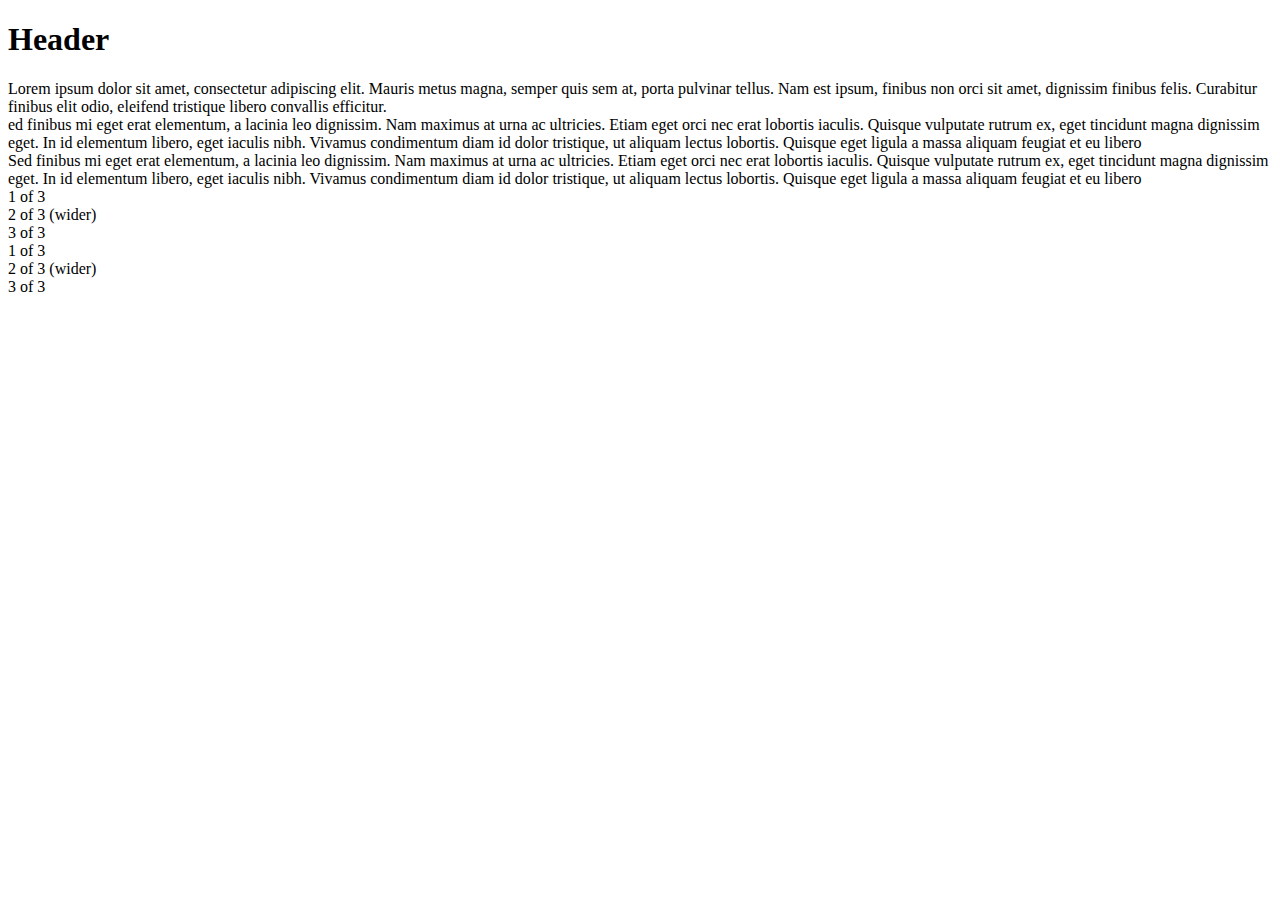
<file: bootstrap1.html>
<!DOCTYPE html>
<html lang="en">
<head>

	<meta charset="UTF-8">
	<link rel="stylesheet" type="text/css" href="https://maxcdn.bootstrapcdn.com/bootstrap/3.3.7/css/bootstrap.min.css" integrity="sha384-BVYiiSIFeK1dGmJRAkycuHAHRg32OmUcww7on3RYdg4Va+PmSTsz/K68vbdEjh4u">
</head>
<body>

<div class="container">
  
        <div class="row">
           <div class="col-sm-12">
             <h1>Header</h1>
           </div>
        </div>

        <div class="row">
           <div class="col-sm-4">
              Lorem ipsum dolor sit amet, consectetur adipiscing elit. Mauris metus magna, semper quis sem at, porta pulvinar tellus. Nam est ipsum, finibus non orci sit amet, dignissim finibus felis. Curabitur finibus elit odio, eleifend tristique libero convallis efficitur.
           </div>

           <div class="col-sm-4">
              ed finibus mi eget erat elementum, a lacinia leo dignissim. Nam maximus at urna ac ultricies. Etiam eget orci nec erat lobortis iaculis. Quisque vulputate rutrum ex, eget tincidunt magna dignissim eget. In id elementum libero, eget iaculis nibh. Vivamus condimentum diam id dolor tristique, ut aliquam lectus lobortis. Quisque eget ligula a massa aliquam feugiat et eu libero
           </div>

           <div class="col-sm-4">
              Sed finibus mi eget erat elementum, a lacinia leo dignissim. Nam maximus at urna ac ultricies. Etiam eget orci nec erat lobortis iaculis. Quisque vulputate rutrum ex, eget tincidunt magna dignissim eget. In id elementum libero, eget iaculis nibh. Vivamus condimentum diam id dolor tristique, ut aliquam lectus lobortis. Quisque eget ligula a massa aliquam feugiat et eu libero
           </div>

        </div>

 </div>

 <div class="container">
  <div class="row">
    <div class="col">
      1 of 3
    </div>
    <div class="col-6">
      2 of 3 (wider)
    </div>
    <div class="col">
      3 of 3
    </div>
  </div>
  <div class="row">
    <div class="col">
      1 of 3
    </div>
    <div class="col-5">
      2 of 3 (wider)
    </div>
    <div class="col">
      3 of 3
    </div>
  </div>
</div>

</body>
</html>
</file>
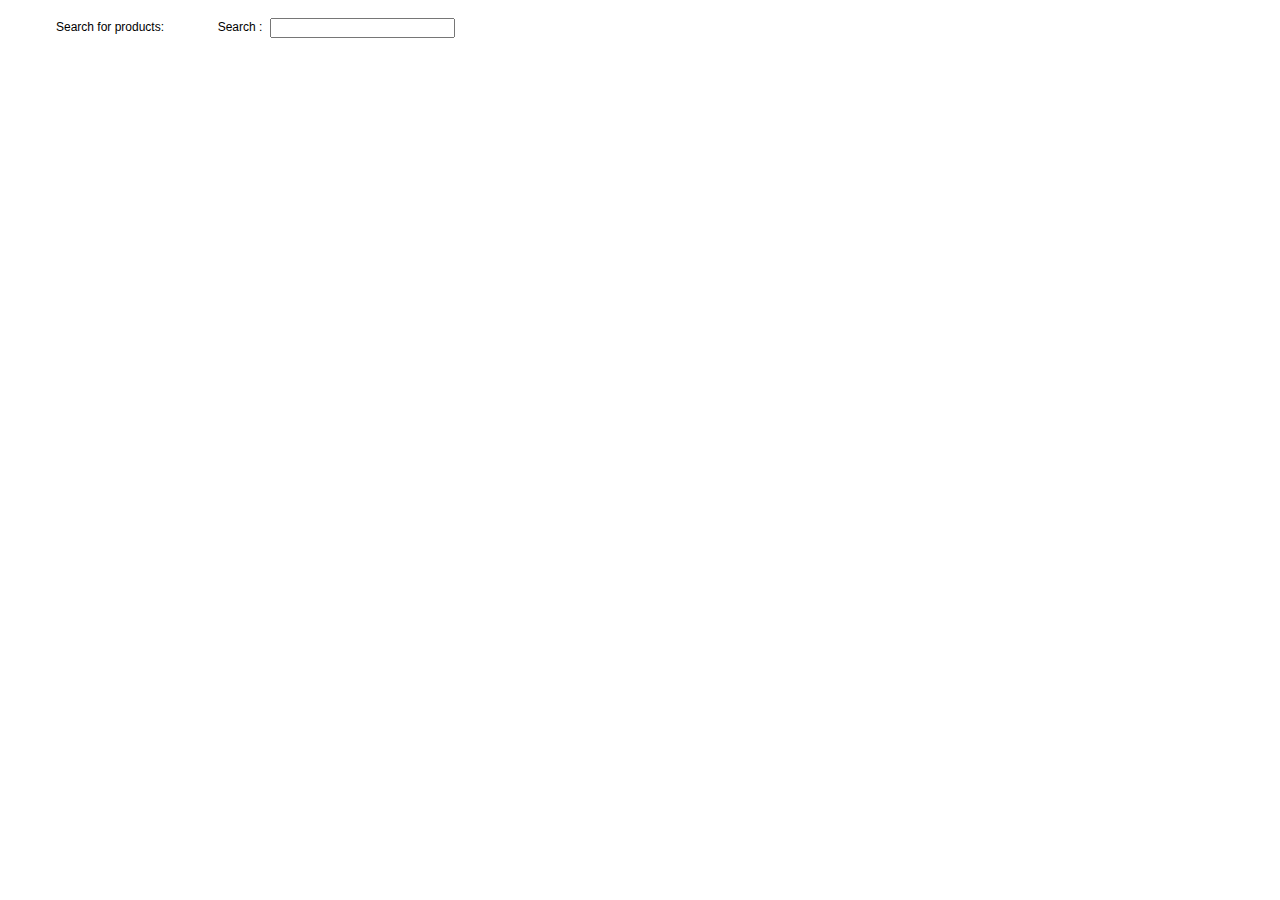
<file: test.html>
<!DOCTYPE html>
<html>
<head>
  <title>Andy Chen</title>
  <link rel="stylesheet" type="text/css" href="test.css">
  <link href="https://fonts.googleapis.com/css?family=Anton|Montserrat|Open+Sans+Condensed:300|Sedgwick+Ave" rel="stylesheet">
</head>
<body> 




 <div class="panel">
    <div class="displayModes">
       Search for products:          
    </div>
    <div class="searchPanel">
        <div style="float:left;width:60px;padding-top:2px;"> 
            Search :
        </div>
        <div style="float:left;width:100px;"> 
            <input name="txtSearch" type="text" id="txtSearch" style="height:14px;" />  
        </div>        
     </div>
  </div> 



</body>
</html>
</file>
<file: test.css>
.displayModes
{
    float:left;
    width:200px;
    padding-top:2px;
    padding-left: 2px;  
    text-align: center;
}

.searchPanel
{
    float: left;
    width:200px;
    margin-right: 150px;
    text-align: center;
}

.panel
{
    font-family: Arial, Verdana, Sans-serif;
    font-size: 12px;
    padding-top:10px;
    width:600px;
}


// this stuff under this is test stuff



.container
{
    font-family: Arial, Verdana, Sans-serif;
    font-size: 12px;
    padding-top:10px;
    width:600px;
}

.inlineList {
   display: flex;
   flex-direction: row;
   /* Below sets up your display method: flex-start|flex-end|space-between|space-around */
   justify-content: flex-start; 
   /* Below removes bullets and cleans white-space */
   list-style: none;
   padding: 0;
   /* Bonus: forces no word-wrap */
   white-space: nowrap;
 }
 
.line {
    display: block;
    height: 1px;
    border: 0;
    border-top: 1px solid #ccc;
    margin: 1em 0;
    padding: 0;
}
</file>
